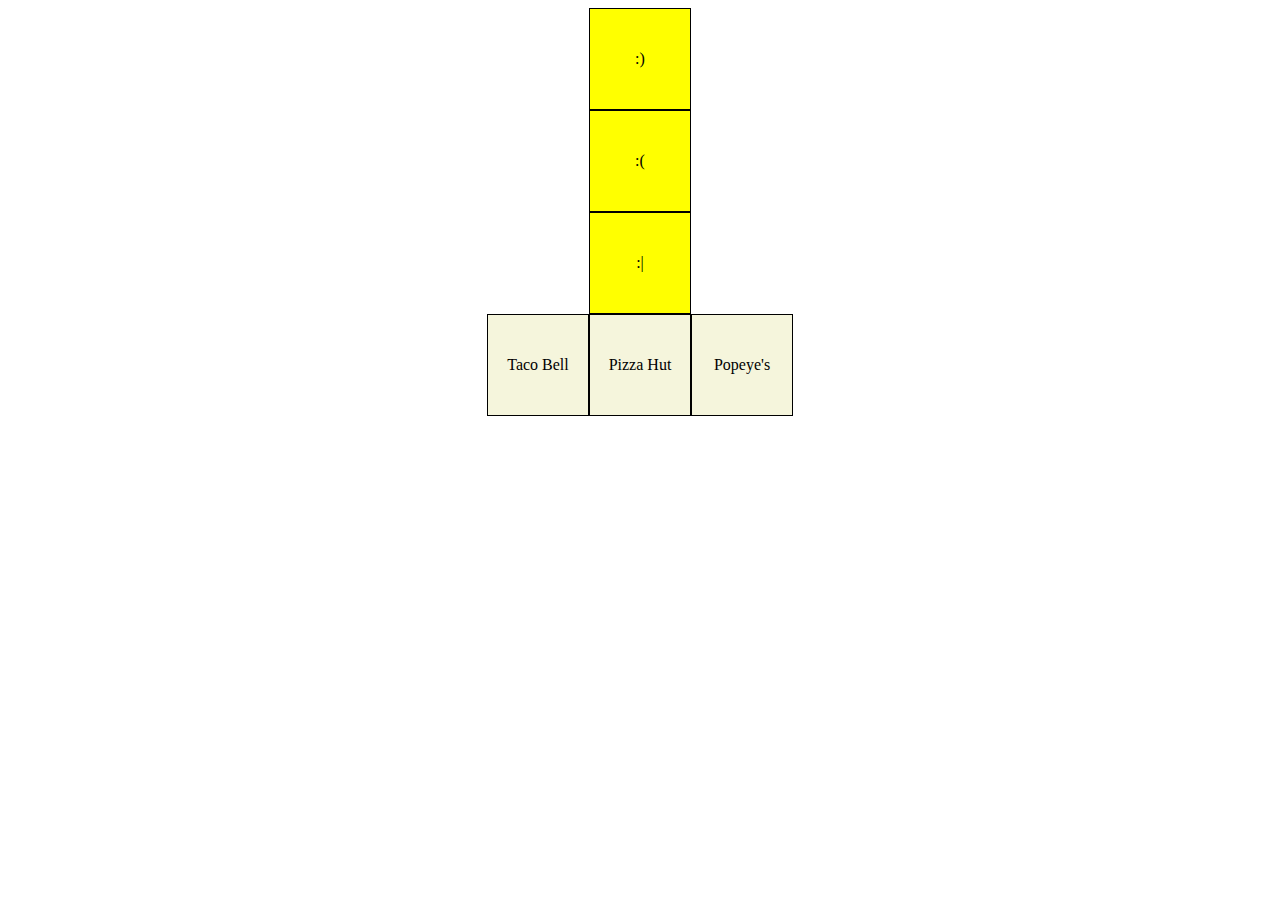
<file: flex.html>
<!DOCTYPE html>
<html lang="en">
<head>
    <meta charset="UTF-8">
    <meta name="viewport" content="width=device-width, initial-scale=1.0">
    <meta http-equiv="X-UA-Compatible" content="ie=edge">
    <link rel="stylesheet" href="flex.css">
    <title>Document</title>
</head>
<body>
    <div class="totem">
        <div class="totem-baby">:)</div>
        <div class="totem-baby">:(</div>
        <div class="totem-baby">:|</div>
    </div>
    <div class="mall">
        <div class="store">Taco Bell</div>
        <div class="store">Pizza Hut</div>
        <div class="store">Popeye's</div>
    </div>
</body>
</html>
</file>
<file: flex.css>
body{
    background-image: url('https://media1.giphy.com/media/3n6xKLLyKNaDe/giphy.gif?cid=790b7611f8c3afc92a145405dd47e045a662f6931a2c33cc&rid=giphy.gif')
}
.totem {
    display: flex;
    flex-direction: column;
    justify-content: center;
    align-items: center;
}

.totem-baby{
    display: flex;
    justify-content: center;
    align-items: center;
    background: yellow;
    border: 1px solid black;
    height: 100px;
    width: 100px;
    text-align: center;
}

.mall{
    display: flex;
    justify-content: center;
}

.store{
    display: flex;
    justify-content: center;
    align-items: center;
    height: 100px;
    width: 100px;
    background: beige;
    text-align: center;
    border: 1px solid black;
}
</file>
